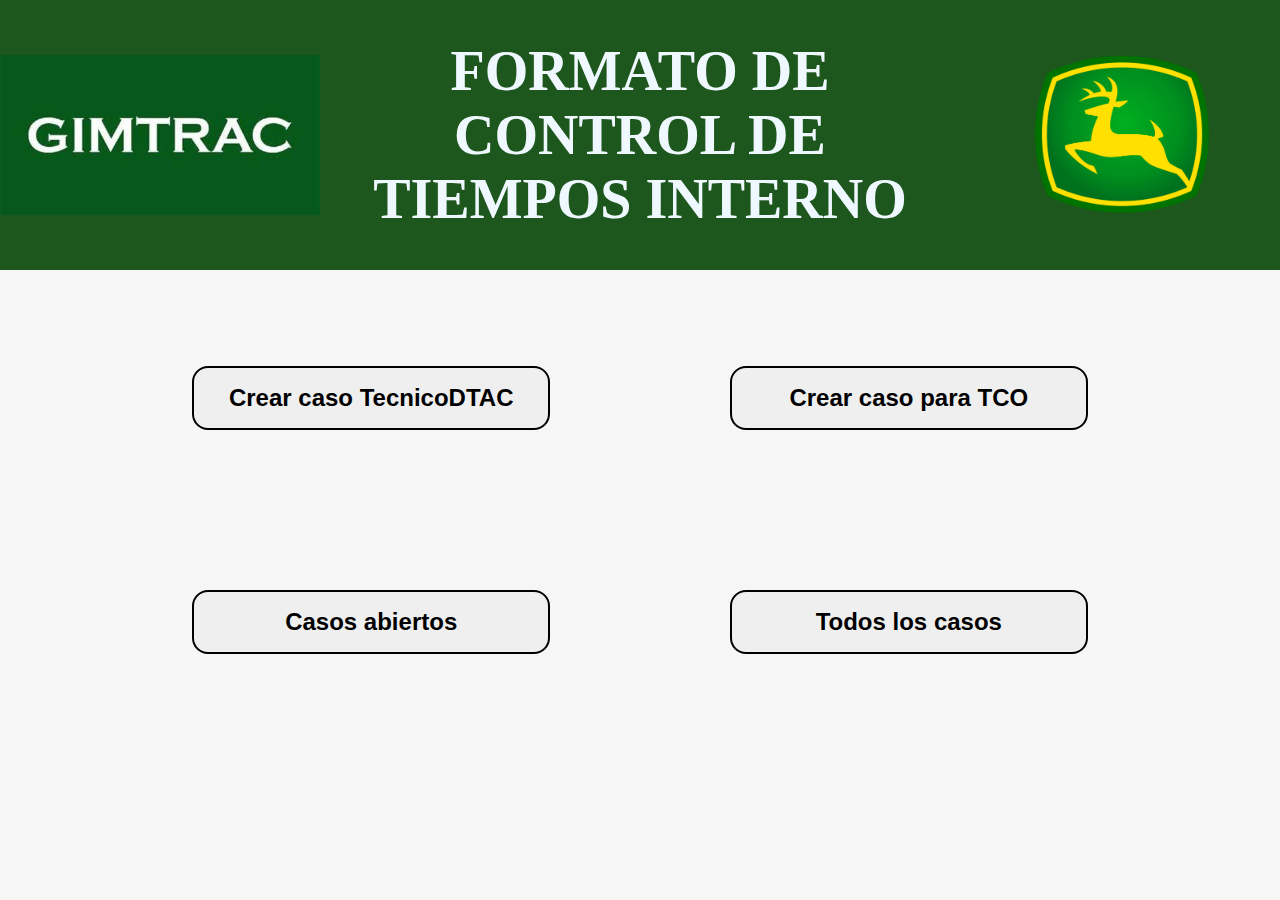
<file: TecnicoInicio.html>
<!DOCTYPE html>
<html lang="es-mx">
<head>
    <meta charset="UTF-8">
    <meta name="viewport" content="width=device-width, initial-scale=1.0">
    <title>Inicio</title>
    <link rel="stylesheet" href="./styles/styleInicio.css">
</head>
<body>
    <header class="header">
        <div class="container__imagenes">
        <img src="./img/LogoGimtrac.jpeg" alt="Logo Gimtrac" class="container__imagen" />
        </div>
        <h1 class="titulo">
            FORMATO DE CONTROL DE TIEMPOS INTERNO
        </h1>
        <div class="container__imagenes2">
        <img src="./img/LogoJohnDeere2.png" alt="Logo John Deere" class="container__imagen" />
        </div>
    </header>
    <div class="presentacion">
            <button onclick="verificarIntento();" class="container__boton">Crear caso TecnicoDTAC</button>
            <button onclick="reiniciarJuego();" class="container__boton">Crear caso para TCO </button>
    </div>
    <div class="presentacion2">
            <button onclick="verificarIntento();" class="container__boton">Casos abiertos</button>
            <button onclick="reiniciarJuego();" class="container__boton">Todos los casos</button>
    </div>
</body>
</html>
</file>
<file: styles/styleInicio.css>
@import url('https://fonts.googleapis.com/css2?family=Krona+One&family=Montserrat:ital,wght@0,100..900;1,100..900&display=swap');

:root {
    --color-primario: #F6F6F6;
    --color-secundario: #000000;
    --color-terciario: #22D4FD;
    --color-hover: #cacaca;

    --fuente-krona: 'Krona One', sans-serif;
    --fuente-montserrat: 'Montserrat', sans-serif;
}

*{
    padding: 0;
    margin: 0;
}

html, body {
    height: 100%;
}

body {
    background-color: var(--color-primario);
    color: var(--color-secundario);
    box-sizing: border-box;
    height: 100vh;
    /*border: 2px solid var(--color-terciario);*/
}

.header{
    padding: 0% 0% 0% 0%;
    height: 30vh;
    align-items: center;
    display: flex;
    background-color: #1d571d;
}

.titulo{
    font-size: 3.5rem;
    color: aliceblue;
    text-align: center;
    width: 50%;
}

.container__imagenes {
    display: flex;
    align-items: center;
    width: 25%;
}

.container__imagenes2 {
    display: flex;
    align-items: center;
    width: 25%;
}

.container__imagen {
    width: auto;
    height: 50%;
    object-fit: contain;
    max-width: 100%;
}

.presentacion{
    display: flex;
    align-items: center;
    padding: 5% 15%;
    justify-content: space-between;
    gap: 20%;
}

.presentacion2{
    display: flex;
    align-items: center;
    padding: 5% 15%;
    justify-content: space-between;
    gap: 20%;
}

.container__boton {
    border-radius: 16px;
    background: --color-terciario;
    padding: 16px 24px;
    width: 100%;
    height: auto;
    font-size: 24px;
    font-weight: 700;
    color: var(--color-secundario);
    border: 2px solid var(--color-secundario);
    margin-top: 2rem;
}

.container__boton:hover{
    background-color: var(--color-hover);
    cursor: pointer;
}

@media (max-width: 1200px ) {
    .header{
        padding: 10%;   
    }

    .header__menu{
        justify-content: center;
    }

    .presentacion{
        flex-direction: column-reverse;
        padding: 5%;
    }

    .presentacion__contenido{
        width: auto;
    }
}
</file>
